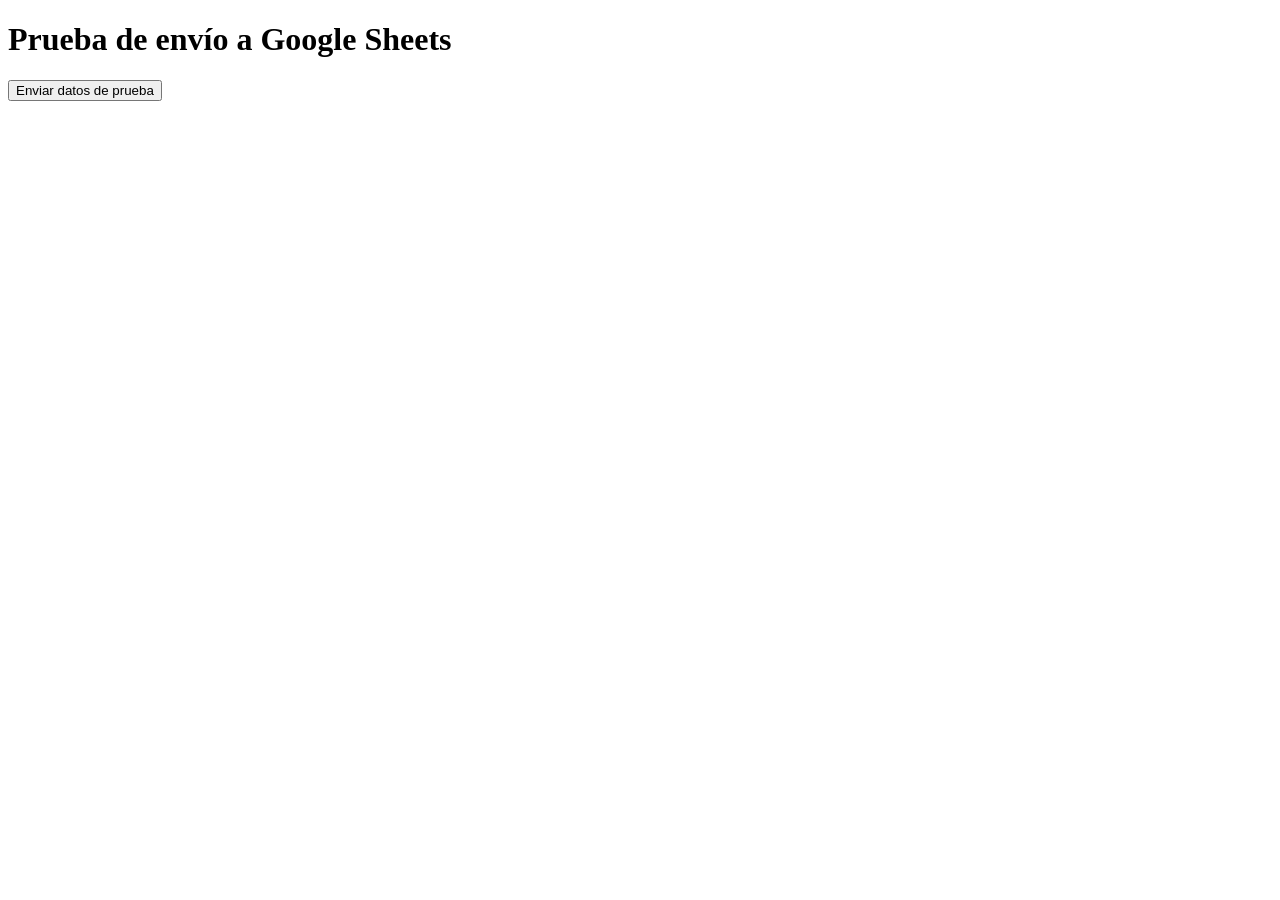
<file: test.html>
<!DOCTYPE html>
<html lang="es">
<head>
  <meta charset="UTF-8">
  <title>Prueba Google Sheets</title>
</head>
<body>
  <h1>Prueba de envío a Google Sheets</h1>
  <button onclick="sendTest()">Enviar datos de prueba</button>

  <script>
    async function sendTest() {
      const scriptURL = "https://script.google.com/macros/s/AKfycbyBjYM4979G0AjngnqKiw0SgHrqMezl07BLXa6dRaM9RQ0oXzClpTMT8WJ6n5wIts68tQ/exec"; // pega aquí la URL del Web App
      const data = {
        email: "test@ejemplo.com",
        name: "JugadorPrueba",
        image: "img1.jpg",
        moves: 12,
        time: 45
      };

      const response = await fetch(scriptURL, {
        method: "POST",
        body: JSON.stringify(data),
        headers: { "Content-Type": "application/json" }
      });

      const result = await response.text();
      alert("Respuesta del servidor: " + result);
    }
  </script>
</body>
</html>
</file>
